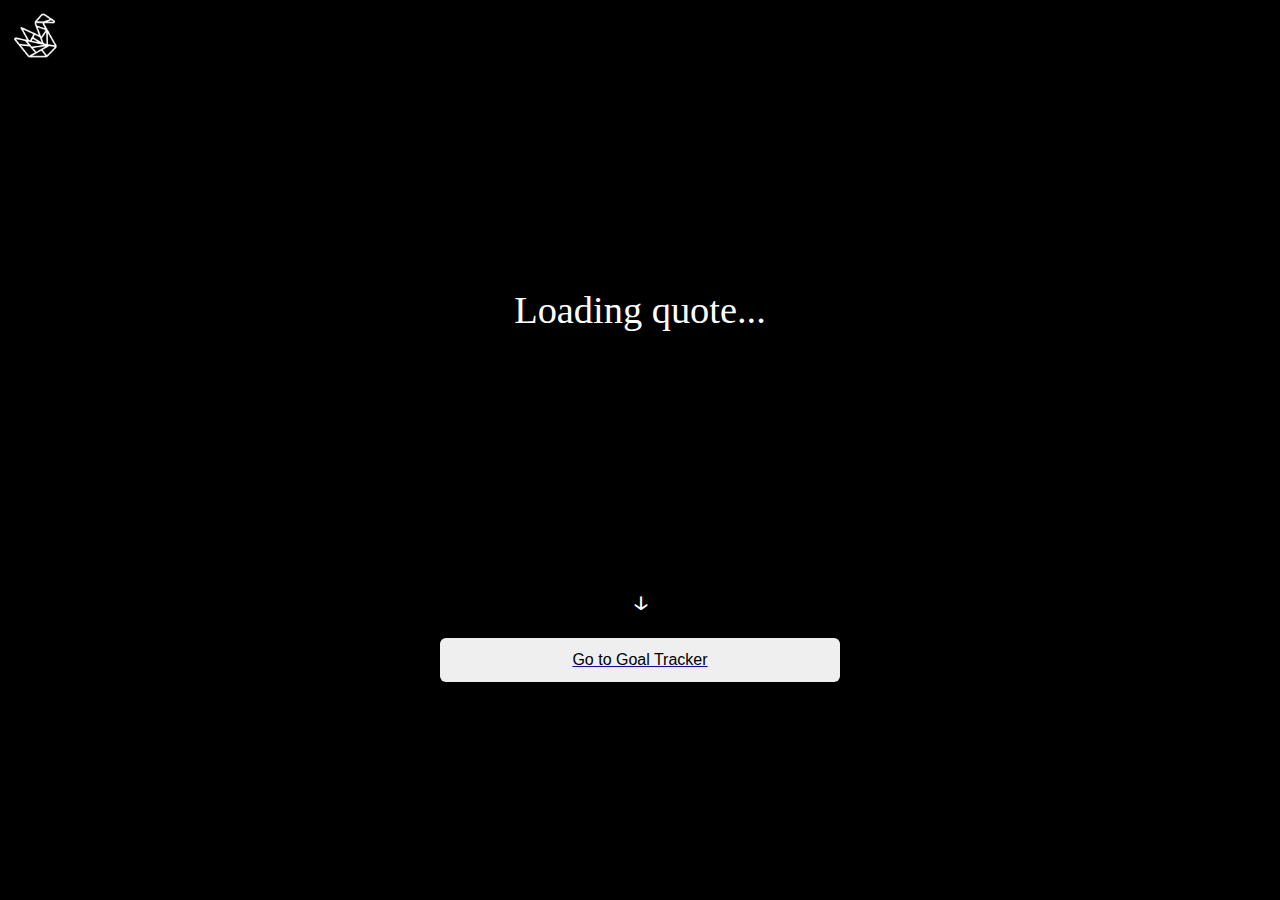
<file: index.html>
<!DOCTYPE html>
<html lang="en">
<head>
  <meta charset="UTF-8" />
  <meta name="viewport" content="width=device-width, initial-scale=1.0"/>
  <title>Black Swan Athletics</title>
  <link rel="stylesheet" href="style.css" />
  <link href="https://fonts.googleapis.com/css2?family=Montserrat:wght@600;800&display=swap" rel="stylesheet">
  <script src="tap/images.js" defer></script>
  <script src="tap/quotes.js" defer></script>
  <script src="tap/landing.js" defer></script>
</head>
<body>
  <div class="hero" id="hero">
    <img src="assets/Black Swan Athletics Logo" alt="Black Swan Logo" class="logo" />
    <div class="quote-box">
      <div class="quote-text" id="quote">Loading quote...</div>
      <div class="quote-author" id="author"></div>
    </div>
    <div class="scroll-down">↓</div>
  </div>

  <div class="container center-btn">
    <a href="tap/index.html">
      <button class="go-button">Go to Goal Tracker</button>
    </a>
  </div>
</body>
</html>
</file>
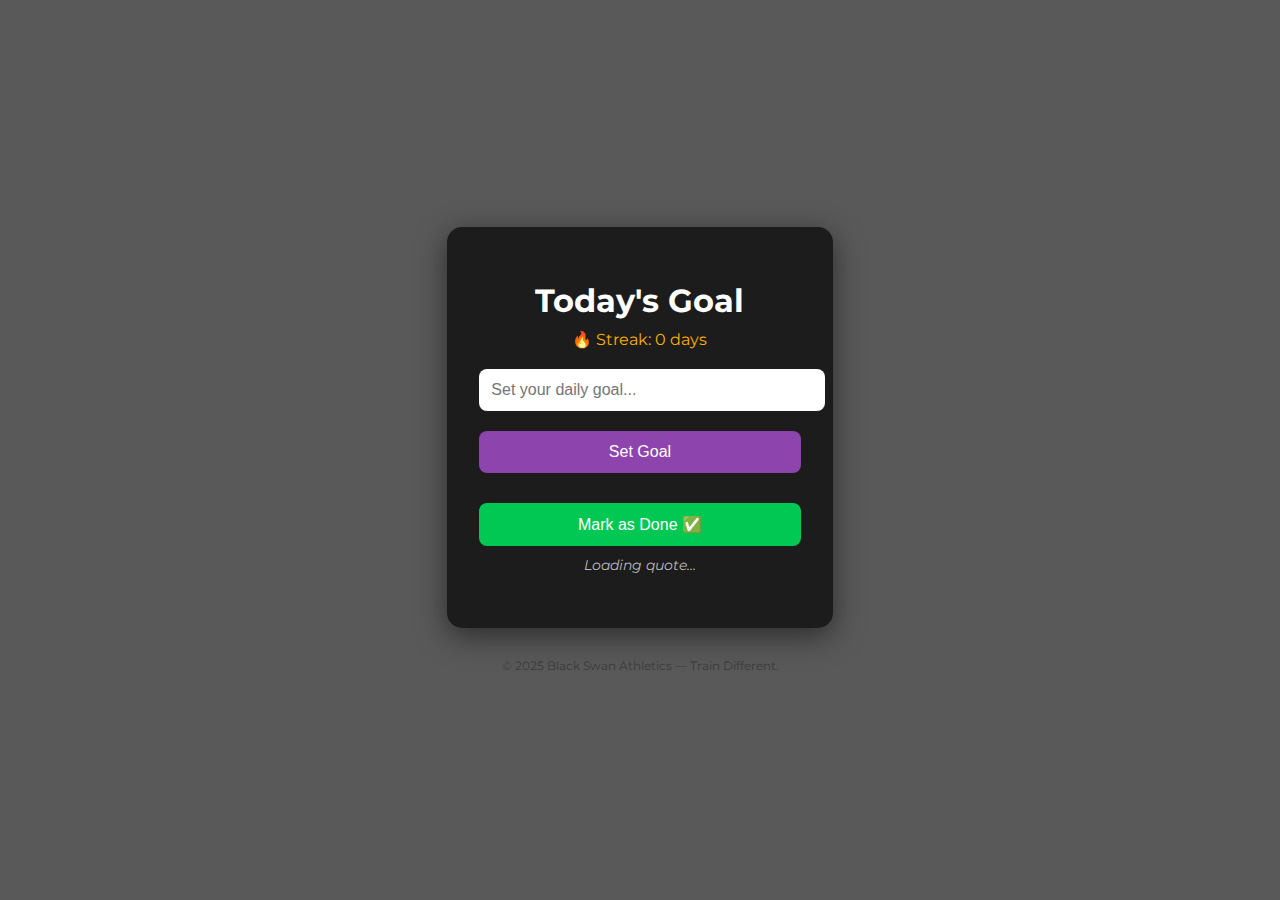
<file: tap/index.html>
<!DOCTYPE html>
<html lang="en">
<head>
  <meta charset="UTF-8" />
  <meta name="viewport" content="width=device-width, initial-scale=1.0" />
  <title>Black Swan | Daily Goal</title>
  <link href="https://fonts.googleapis.com/css2?family=Montserrat:wght@600;800&display=swap" rel="stylesheet">
  <style>
    body {
      margin: 0;
      font-family: 'Montserrat', sans-serif;
      background: url('https://images.unsplash.com/photo-1600488995262-02e5ec8b3c6b') no-repeat center center fixed;
      background-size: cover;
      position: relative;
      min-height: 100vh;
      display: flex;
      flex-direction: column;
      align-items: center;
      justify-content: center;
      color: #fff;
    }
    body::before {
      content: "";
      position: absolute;
      top: 0; left: 0;
      width: 100%; height: 100%;
      background-color: rgba(0, 0, 0, 0.65);
      z-index: 0;
    }
    .container {
      position: relative;
      z-index: 1;
      max-width: 500px;
      padding: 2rem;
      background-color: rgba(18, 18, 18, 0.85);
      border-radius: 15px;
      box-shadow: 0 8px 30px rgba(0, 0, 0, 0.5);
      text-align: center;
    }
    h1 {
      font-size: 2rem;
      margin-bottom: 10px;
      color: #ffffff;
    }
    .streak {
      font-size: 1rem;
      margin-bottom: 20px;
      color: #ffae00;
    }
    input[type="text"] {
      width: 100%;
      padding: 12px;
      font-size: 1rem;
      border: none;
      border-radius: 8px;
      margin-bottom: 10px;
    }
    button {
      width: 100%;
      padding: 12px;
      font-size: 1rem;
      background-color: #8e44ad;
      color: white;
      border: none;
      border-radius: 8px;
      cursor: pointer;
      margin-top: 10px;
      transition: background 0.3s ease;
    }
    button:hover {
      background-color: #732d91;
    }
    button.done {
      background-color: #00c853;
    }
    .goal-display {
      margin-top: 20px;
      font-size: 1.2rem;
      color: #ffffff;
    }
    .quote {
      font-size: 0.9rem;
      margin-top: 10px;
      font-style: italic;
      color: #bbb;
      min-height: 40px;
    }
    footer {
      margin-top: 30px;
      font-size: 0.75rem;
      color: #aaa;
    }
  </style>
</head>
<body>
  <div class="container">
    <h1>Today's Goal</h1>
    <div class="streak" id="streakDisplay">🔥 Streak: 0 days</div>
    <input type="text" id="goalInput" placeholder="Set your daily goal..." />
    <button onclick="saveGoal()">Set Goal</button>
    <div class="goal-display" id="goalDisplay"></div>
    <button class="done" onclick="markDone()">Mark as Done ✅</button>
    <div class="quote" id="quote">Loading quote...</div>
  </div>

  <footer>
    &copy; 2025 Black Swan Athletics — Train Different.
  </footer>

  <script src="quotes.js"></script>
  <script src="script.js"></script>
</body>
</html>
</file>
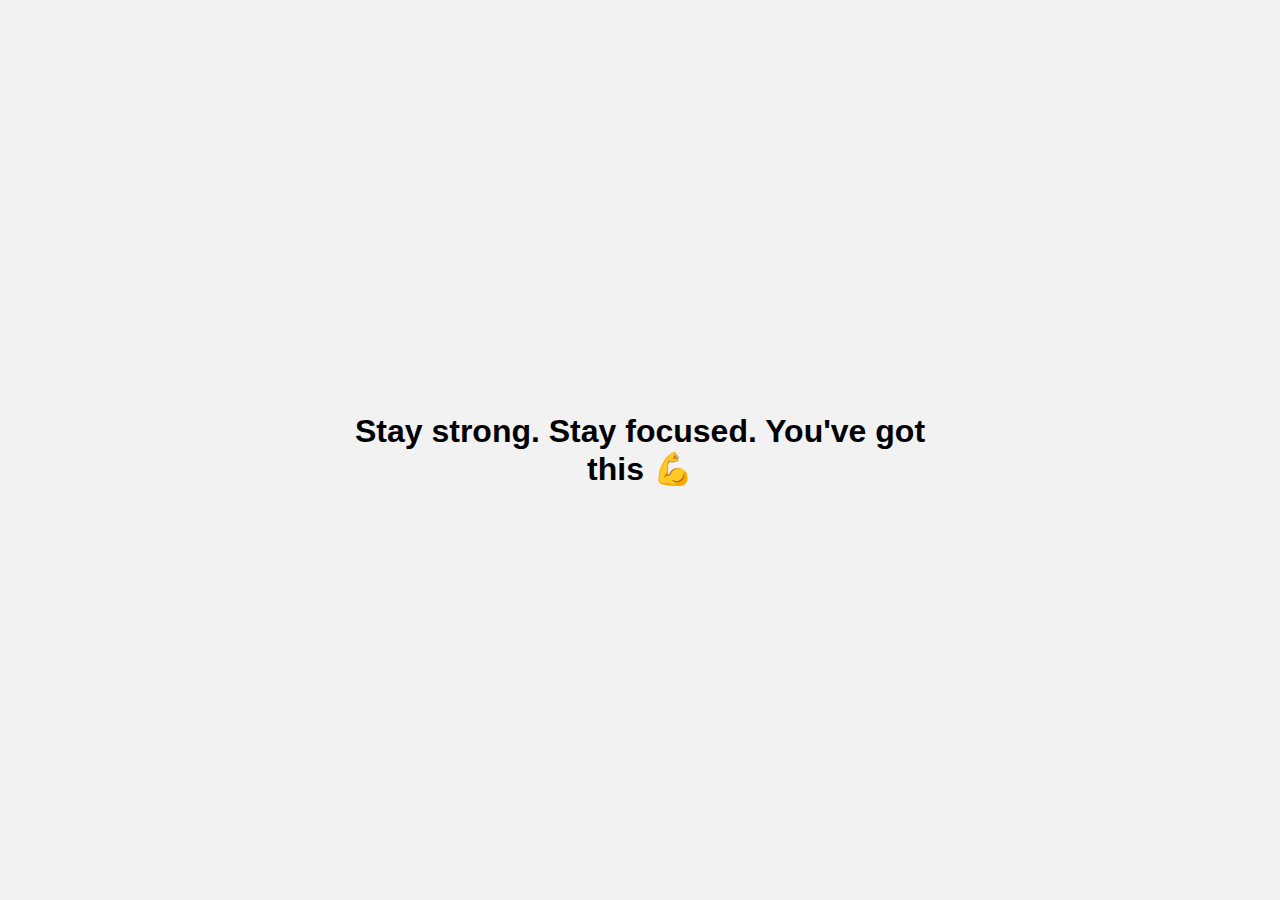
<file: tap/tap/index.html>
<!DOCTYPE html>
<html lang="en">
<head>
  <meta charset="UTF-8">
  <title>TagUp Quote</title>
  <script defer src="script.js"></script>
  <style>
    body {
      font-family: sans-serif;
      display: flex;
      flex-direction: column;
      align-items: center;
      justify-content: center;
      height: 100vh;
      margin: 0;
      background-color: #f2f2f2;
    }
    h1 {
      max-width: 600px;
      padding: 20px;
      text-align: center;
    }
  </style>
</head>
<body>
  <h1 id="quote">Loading your quote...</h1>
</body>
</html>
</file>
<file: style.css>
/* Global resets */
* { margin: 0; padding: 0; box-sizing: border-box; }
html, body { height: 100%; }
body { font-family: 'Montserrat', sans-serif; background-color: #000; color: #fff; overflow-x: hidden; }

/* Hero */
.hero { position: relative; height: 70vh; background-size: cover; background-position: center; display: flex; flex-direction: column; justify-content: center; align-items: center; text-align: center; }
.hero::after { content: ''; position: absolute; inset: 0; background: rgba(0,0,0,0.5); }
.logo { position: absolute; top: 10px; left: 10px; width: 50px; z-index: 2; }
.quote-box { position: relative; z-index: 2; max-width: 90%; padding: 1rem; }
.quote-text { font-family: 'Great Vibes', cursive; margin-bottom: 0.5rem; line-height: 1.3; white-space: pre-line; font-size: clamp(1.2rem, 5vw, 2.4rem); }
.quote-author { font-style: italic; opacity: 0.8; font-size: 0.9rem; }
.scroll-down { position: absolute; bottom: 10px; font-size: 2rem; z-index: 2; animation: bounce 2s infinite; }
@keyframes bounce {0%,100%{transform:translateY(0);}50%{transform:translateY(-10px);}}

/* Gradient fade */
.fade-separator {
  height: 80px;
  background: linear-gradient(to bottom, transparent, #000);
  margin-top: -2rem;
  position: relative;
  z-index: 1;
}

/* Tracker Section */
.tracker-section { padding: 3rem 1rem 6rem; text-align: center; background: #000; }
.tracker-section h1 { font-size: 1.6rem; margin-bottom: 1rem; color: #00d8ff; }
.streak { margin-bottom: 1rem; font-weight: bold; }
input[type="text"] { width: 90%; max-width: 400px; padding: 0.8rem; font-size: 1rem; border-radius: 6px; border: none; margin-bottom: 1rem; }
button { display: block; width: 90%; max-width: 400px; margin: 0.5rem auto; padding: 0.8rem; font-size: 1rem; border: none; border-radius: 6px; cursor: pointer; }
#saveBtn { background-color: #00aaff; color: #fff; }
#doneBtn { background-color: #00cc66; color: #fff; }
.goal-display { margin: 1rem 0; font-size: 1.1rem; }

/* Responsive */
@media (max-width: 480px) {
  .quote-author { font-size: 0.9rem; }
</file>
